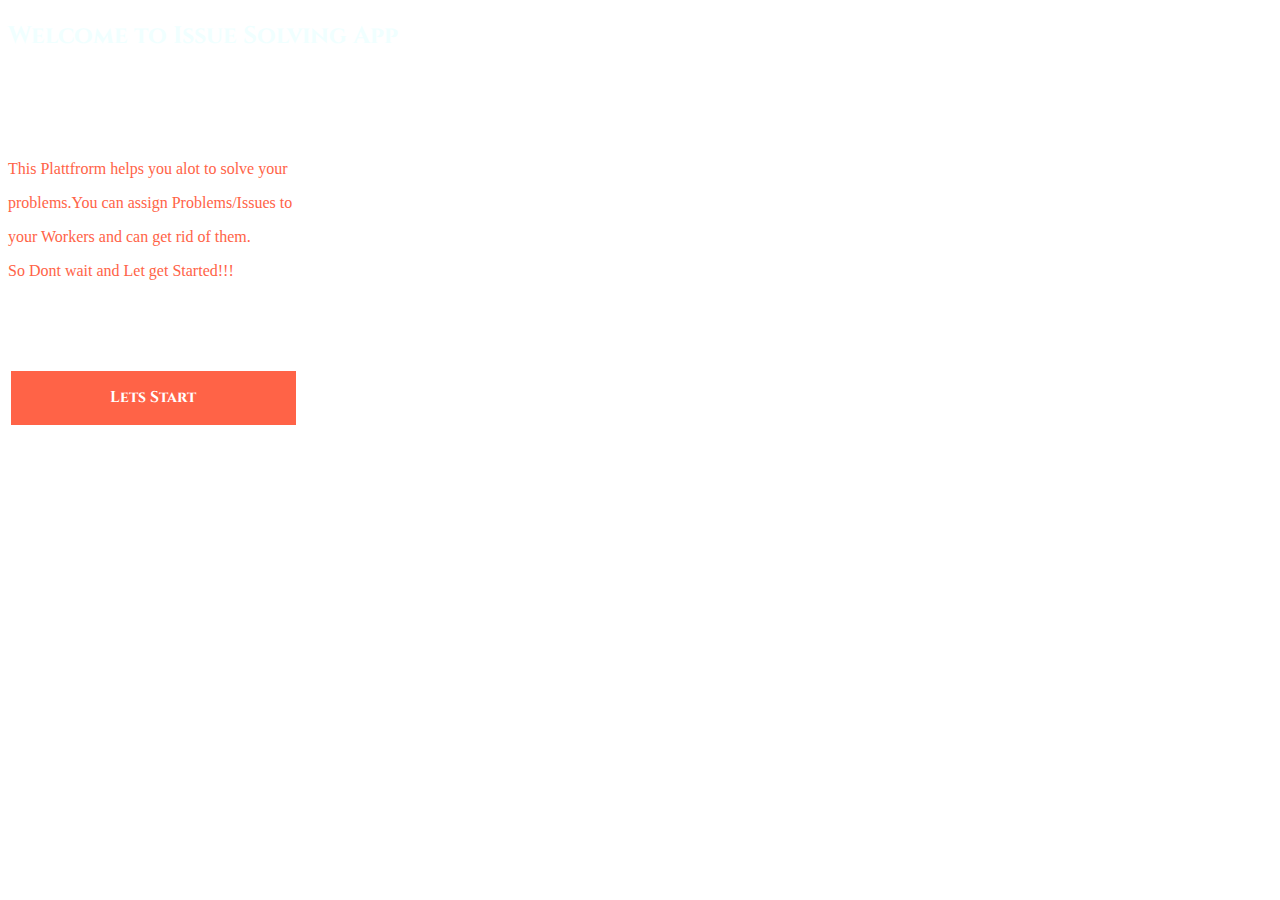
<file: web/index.html>
<!DOCTYPE html>
<html lang="en">
<head>
    <meta charset="UTF-8">
    <title>Issue Solving Application</title>
    <link rel="stylesheet" type="text/css" href="css/style.css">
    <link href='https://fonts.googleapis.com/css?family=Cinzel' rel='stylesheet'>
</head>
<body>
<h2 id="Main-title">Welcome to Issue Solving App</h2><br><br><br><br>

<p>This Plattfrorm helps you alot to solve your</p>
<p>problems.You can assign Problems/Issues to </p>
<p>your Workers and can get rid of them. </p>
<p>So Dont wait and Let get Started!!!</p>
<br><br><br><br>
<button id="start-app-button" onclick="location.href='Information-page.html';"><h3 style="font-family: Cinzel">Lets   Start</h3></button>

</body>
</html>
</file>
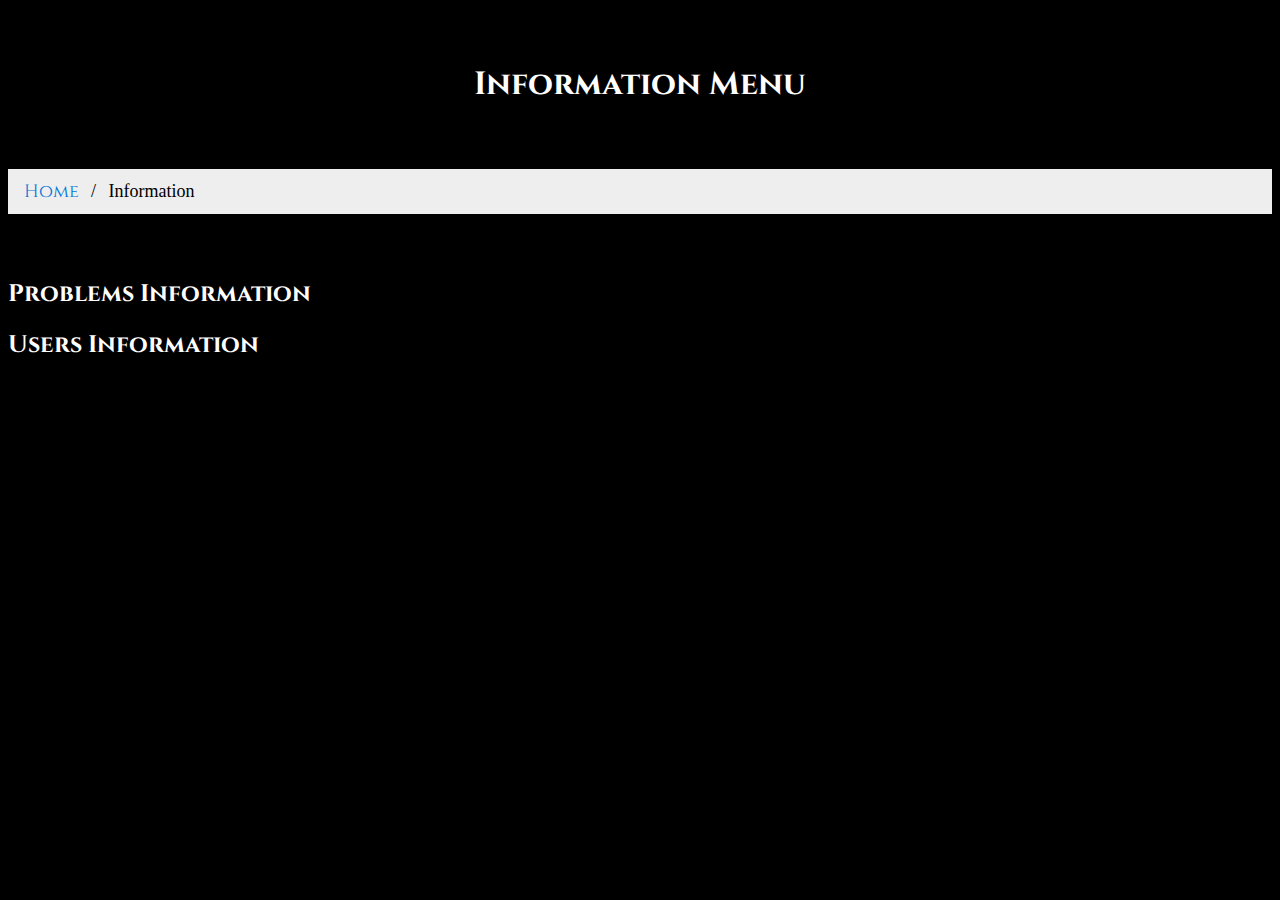
<file: web/Information-page.html>
<!DOCTYPE html>
<html lang="en">
<head>
    <meta charset="UTF-8">
    <link rel="stylesheet" type="text/css" href="css/style1.css">
    <link rel="stylesheet" href="https://use.fontawesome.com/releases/v5.2.0/css/all.css" integrity="sha384-hWVjflwFxL6sNzntih27bfxkr27PmbbK/iSvJ+a4+0owXq79v+lsFkW54bOGbiDQ" crossorigin="anonymous">
    <script src="https://ajax.googleapis.com/ajax/libs/jquery/3.3.1/jquery.min.js"></script>
    <link href='https://fonts.googleapis.com/css?family=Cinzel' rel='stylesheet'>
    <title>Information Page</title>
</head>
<body class="backround-image" style="background-color: black;">
	<h1 style="margin-top: 5%;text-align: center;font-family: Cinzel;color: white;">Information Menu</h1>
  <ul class="breadcrumb"style="margin-top: 5%;">
      <li><a href="http://localhost:8080/">Home</a></li>
      <li>Information</li>
</ul>
<div style="margin-top: 5%;">
    <h2><a onclick="location.href='Problems.html';" >Problems Information</a></h2>
    <h2><a onclick="location.href='Users.html';">Users Information</a></h2><br>
</div>

</body>
</html>
</file>
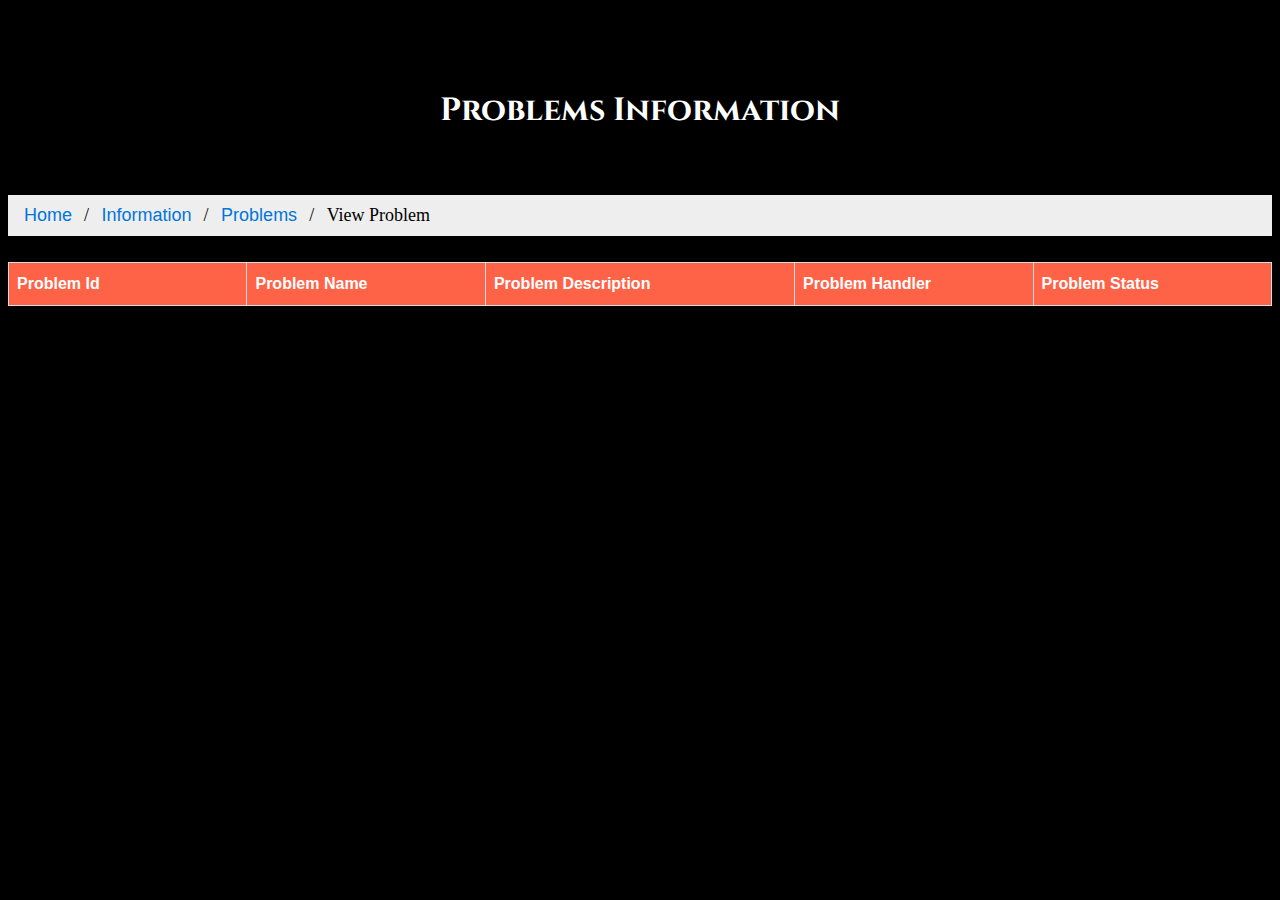
<file: web/Problem.html>
!DOCTYPE html>
<html lang="en">
<head>
    <meta charset="UTF-8">
    <title>Users Data</title>
    <link rel="stylesheet" type="text/css" href="css/viewProblemStyle.css">
    <link href='https://fonts.googleapis.com/css?family=Cinzel' rel='stylesheet'>
    <script src="https://ajax.googleapis.com/ajax/libs/jquery/3.3.1/jquery.min.js"></script>
    <script type="text/javascript" src="js/Problemscript1.js"></script>
    <style type="text/css">
        #problem{
            font-family: "Trebuchet MS", Arial, Helvetica, sans-serif;
            border-collapse: collapse;
            width: 100%;
        }
        #problem td, #problem th {
            border: 1px solid #ddd;
            padding: 8px;
        }
        #problem tr td{
            color: white;
        }
        #problem th {
            padding-top: 12px;
            padding-bottom: 12px;
            text-align: left;
            background-color: tomato;
            color:white;
        }
    </style>
</head>





<body>

<!-- Bread Crumbs  -->
<h1 style="margin-top: 5%;text-align: center;font-family: Cinzel;color: white;">Problems Information</h1>
<ul class="breadcrumb"style="margin-top: 5%;margin-bottom: 2%;">
    <li><a href="http://localhost:8080/">Home</a></li>
    <li><a href="http://localhost:8080/Information-page.html">Information</a></li>
    <li><a href="http://localhost:8080/Problems.html">Problems</a></li>
    <li>View Problem</li>
</ul>




<!-- View Single Problem  -->
<table id="problem">
    <thead>
    <tr>
        <th width="20">Problem Id</th>
        <th width="20">Problem Name</th>
        <th width="40">Problem Description</th>
        <th width="10">Problem Handler</th>
        <th width="10">Problem Status</th>
    </tr>
    </thead>
    <tbody>
    </tbody>
</table>




</body>
</file>
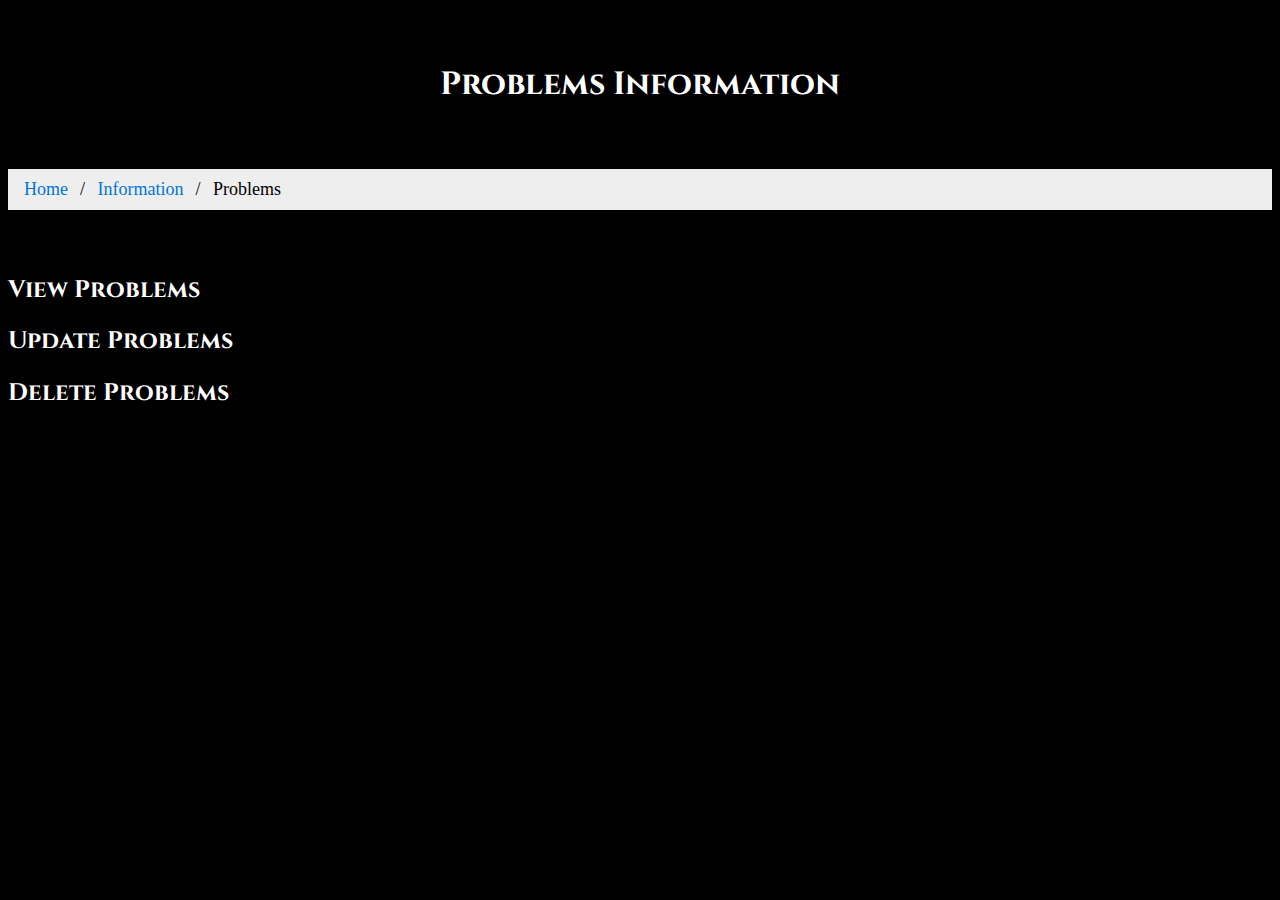
<file: web/Problems.html>
<!DOCTYPE html>
<html lang="en">
<head>
    <meta charset="UTF-8">
    <title>Problems Data</title>
    <link rel="stylesheet" type="text/css" href="css/style2.css">
    <link href='https://fonts.googleapis.com/css?family=Cinzel' rel='stylesheet'>
    <script src="https://ajax.googleapis.com/ajax/libs/jquery/3.3.1/jquery.min.js"></script>
    <style type="text/css">
        h2{
    		color: white;
    		font-family: Cinzel;
    	}
        a{
            cursor: pointer;
        }
    </style>

</head>

<body>

<!--  Problems Menu   -->    
<h1 style="margin-top: 5%;text-align: center;font-family: Cinzel;color: white;">Problems Information</h1>
<ul class="breadcrumb"style="margin-top: 5%;">
    <li><a href="http://localhost:8080/">Home</a></li>
    <li><a href="http://localhost:8080/Information-page.html">Information</a></li>
    <li>Problems</li>
</ul>
<div style="margin-top: 5%;">
    <h2><a onclick="location.href='View_problems.html'" >View Problems</a></h2>
    <h2><a onclick="location.href='Update_problems.html'">Update Problems</a></h2>
    <h2><a onclick="location.href='Delete_problems.html'">Delete Problems</a></h2>
</div>

</body>
</html>
</file>
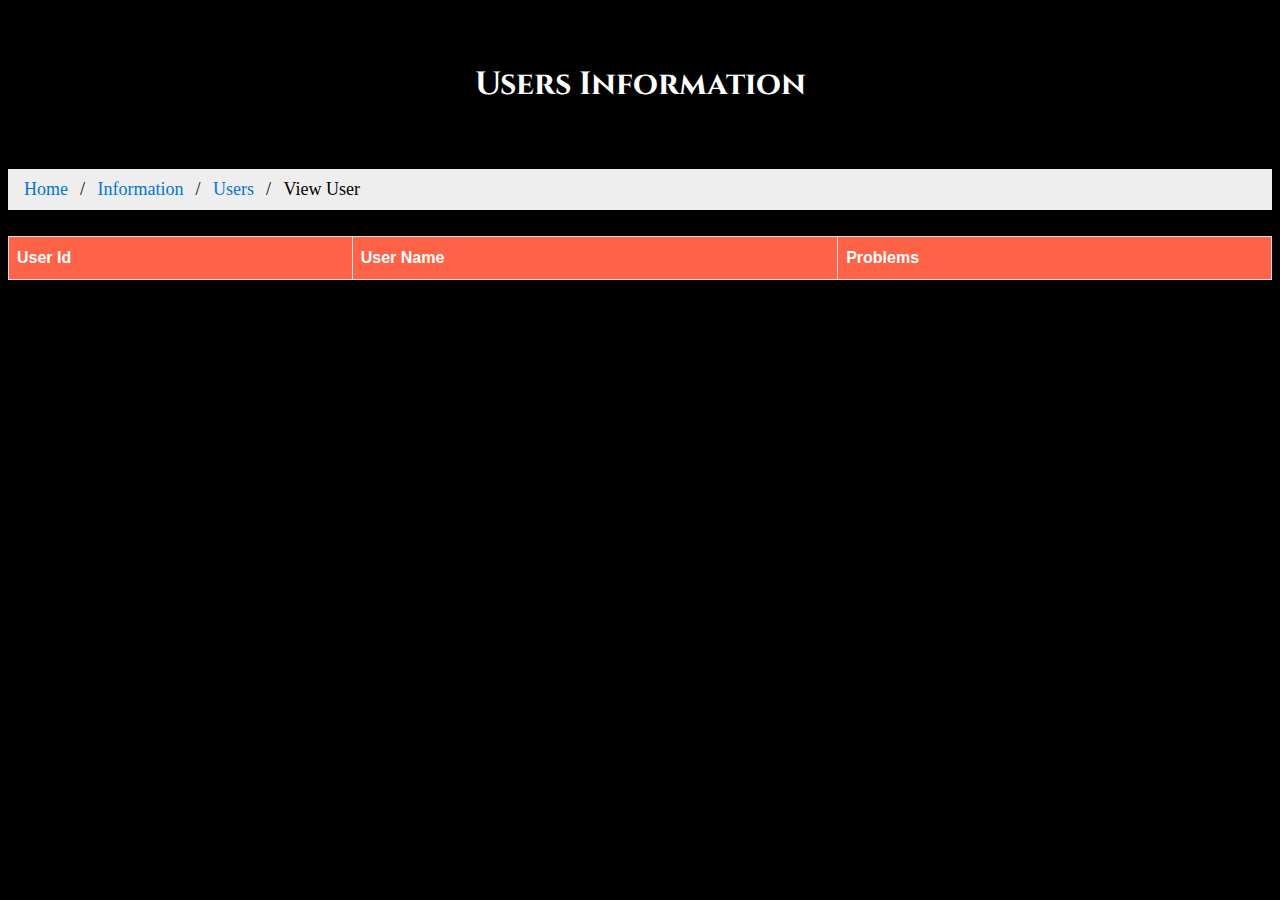
<file: web/User.html>
<!DOCTYPE html>
<html lang="en">
<head>
    <meta charset="UTF-8">
    <title>User Data</title>
    <link rel="stylesheet" type="text/css" href="css/style2.css">
    <link href='https://fonts.googleapis.com/css?family=Cinzel' rel='stylesheet'>
    <script src="https://ajax.googleapis.com/ajax/libs/jquery/3.3.1/jquery.min.js"></script>
    <script type="text/javascript" src="js/script1.js"></script>



    <style type="text/css">
        #usertable{
            font-family: "Trebuchet MS", Arial, Helvetica, sans-serif;
            border-collapse: collapse;
            width: 100%;
        }
        #usertable td, #usertable th {
            border: 1px solid #ddd;
            padding: 8px;
        }
        #usertable tr td{
            color: white;
        }
        #usertable th {
            padding-top: 12px;
            padding-bottom: 12px;
            text-align: left;
            background-color: tomato;
            color:white;
        }
    </style>
</head>
<body>


<!-- Bread Crumbs   -->
<h1 style="margin-top: 5%;text-align: center;font-family: Cinzel;color: white;">Users Information</h1>
<ul class="breadcrumb"style="margin-top: 5%;margin-bottom: 2%;">
    <li><a href="http://localhost:8080/">Home</a></li>
    <li><a href="http://localhost:8080/Information-page.html">Information</a></li>
    <li><a href="http://localhost:8080/Users.html">Users</a></li>
    <li>View User</li>
</ul>

<!-- Show User   -->
<table id="usertable">
    <thead>
    <tr>
        <th>User Id</th>
        <th>User Name</th>
        <th>Problems</th>
    </tr>
    </thead>
    <tbody>
    </tbody>
</table>




</body>
</html>
</file>
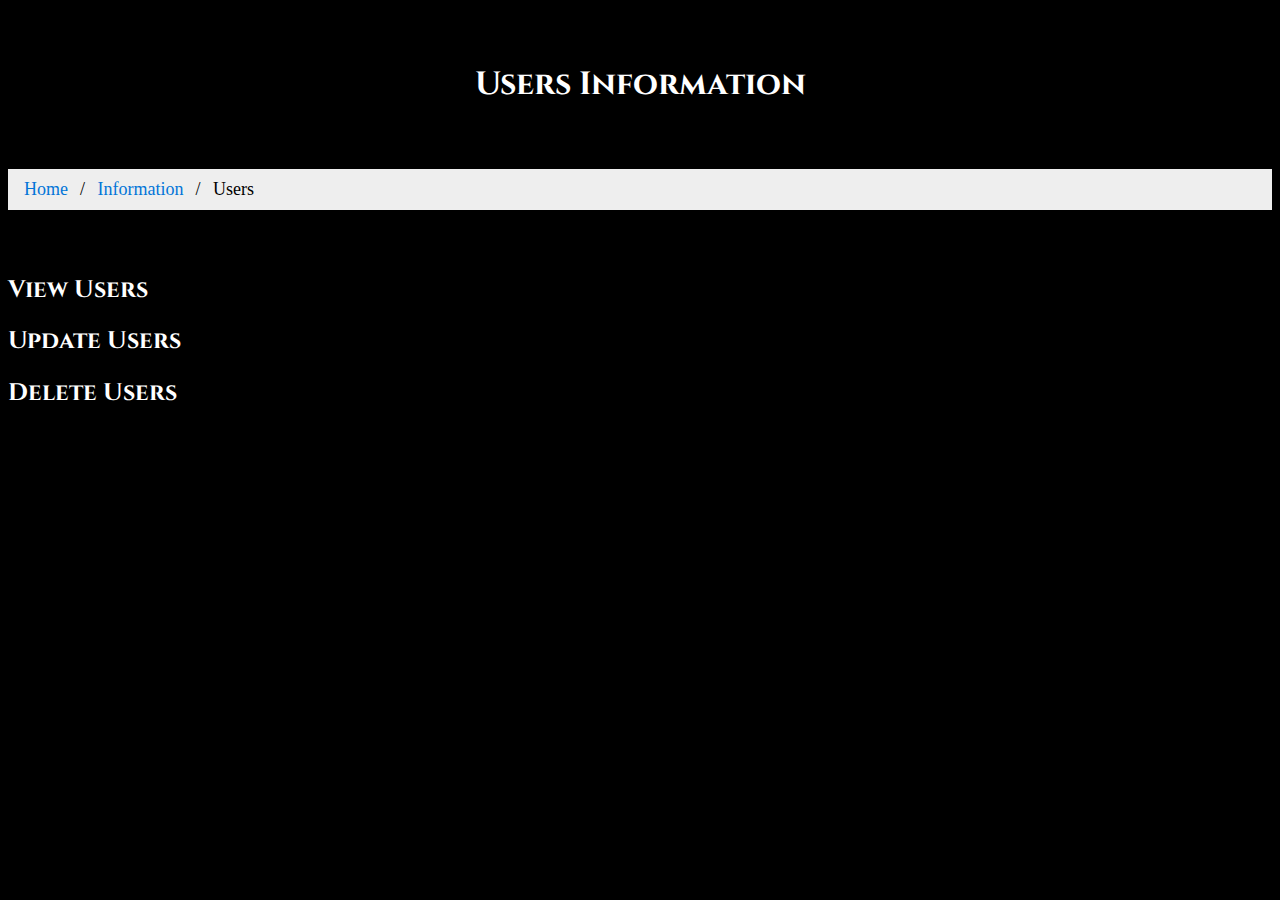
<file: web/Users.html>
<!DOCTYPE html>
<html lang="en">
<head>
    <meta charset="UTF-8">
    <title>Users Data</title>
    <link rel="stylesheet" type="text/css" href="css/style2.css">
    <link href='https://fonts.googleapis.com/css?family=Cinzel' rel='stylesheet'>
    <script src="https://ajax.googleapis.com/ajax/libs/jquery/3.3.1/jquery.min.js"></script>
    <style type="text/css">
    	h2{
    		color: white;
    		font-family: Cinzel;
    	}
        a{
            cursor: pointer;
        }
    </style>

</head>
<body>

<!-- Bread Crumbs   -->    
<h1 style="margin-top: 5%;text-align: center;font-family: Cinzel;color: white;">Users Information</h1>
<ul class="breadcrumb"style="margin-top: 5%;">
    <li><a href="http://localhost:8080/">Home</a></li>
    <li><a href="http://localhost:8080/Information-page.html">Information</a></li>
    <li>Users</li>
</ul>



<!-- Users Menu   --> 
<div style="margin-top: 5%;">
<h2><a onclick="location.href='View_users.html'" >View Users</a></h2>
<h2><a onclick="location.href='Update-user.html'">Update Users</a></h2>
<h2><a onclick="location.href='Delete_user.html'">Delete Users</a></h2>
</div>

</body>
</html>
</file>
<file: web/css/style.css>
body{
    background-image: url("http://localhost:8080/assets/1.jpg");
    background-repeat: no-repeat;
    -webkit-background-size: cover;
    -moz-background-size: cover;
    -o-background-size: cover;
    background-size: cover;
}
#Main-title{
    font-family: "Cinzel";
    color: azure;
}
p{
    color: tomato;
}
#start-app-button{
    width: 23%;
    height: auto;
    background-color: tomato;
    color: white;
    border: solid 3px white;
    cursor: pointer;

}
</file>
<file: web/css/style1.css>
a{
    text-decoration: none;
    color: white;
    cursor: pointer;
    font-family: Cinzel;
}
i{
    color: tomato;
}
/* Style the list */
ul.breadcrumb {
    padding: 10px 16px;
    list-style: none;
    background-color: #eee;
}

/* Display list items side by side */
ul.breadcrumb li {
    display: inline;
    font-size: 18px;
}

/* Add a slash symbol (/) before/behind each list item */
ul.breadcrumb li+li:before {
    padding: 8px;
    color: black;
    content: "/\00a0";
}

/* Add a color to all links inside the list */
ul.breadcrumb li a {
    color: #0275d8;
    text-decoration: none;
}

/* Add a color on mouse-over */
ul.breadcrumb li a:hover {
    color: #01447e;
    text-decoration: underline;
}
</file>
<file: web/css/viewProblemStyle.css>
body{
    background-color:black;
}


#problem-table {
    font-family: "Trebuchet MS", Arial, Helvetica, sans-serif;
    border-collapse: collapse;
    width: 100%;
}

#problem-table td, #problem-table th {
    border: 1px solid #ddd;
    padding: 8px;
}
#problem-table tr td{
    color: white;
}

#problem-table th {
    padding-top: 12px;
    padding-bottom: 12px;
    text-align: left;
    background-color: tomato;
    color:white;
}
#addproblem{
    font-family: "Trebuchet MS", Arial, Helvetica, sans-serif;
    background-color: white;
    color: tomato;
    border-radius: 0px;
    border: solid 2px white;
    width: auto;
    height: auto;
    outline: none;
}

#submitproblemdata{
    font-family: "Trebuchet MS", Arial, Helvetica, sans-serif;
    background-color: tomato;
    color: white;
    border-radius: 0px;
    border: solid 2px white;
    width: auto;
    height: auto;
    outline: none;
    cursor: pointer;
}
.button {
    
    font-family: "Trebuchet MS", Arial, Helvetica, sans-serif;
    border: none;
    color: white;
    padding: 5px 12px;
    text-align: center;
    text-decoration: none;
    display: inline-block;
    font-size: 16px;
    margin: 4px 2px;
    cursor: pointer;
    width: 70%;

}
a{
    text-decoration: tomato;
    font-family: "Trebuchet MS", Arial, Helvetica, sans-serif;
    color: white;
}
.enter{
    background-color: #008CBA;
}
.working{
    background-color: #FFC300;
}
.complete{
    background-color: #4CAF50;
}

/* Style the list */
ul.breadcrumb {
    padding: 10px 16px;
    list-style: none;
    background-color: #eee;
}

/* Display list items side by side */
ul.breadcrumb li {
    display: inline;
    font-size: 18px;
}

/* Add a slash symbol (/) before/behind each list item */
ul.breadcrumb li+li:before {
    padding: 8px;
    color: black;
    content: "/\00a0";
}

/* Add a color to all links inside the list */
ul.breadcrumb li a {
    color: #0275d8;
    text-decoration: none;
}

/* Add a color on mouse-over */
ul.breadcrumb li a:hover {
    color: #01447e;
    text-decoration: underline;
}
</file>
<file: web/css/style2.css>
body{
    background-color:black;
}


#table {
    font-family: "Trebuchet MS", Arial, Helvetica, sans-serif;
    border-collapse: collapse;
    width: 100%;
}

#table td, #table th {
    border: 1px solid #ddd;
    padding: 8px;
}
#table tr td{
    color: white;
}
#table th {
    padding-top: 12px;
    padding-bottom: 12px;
    text-align: left;
    background-color: tomato;
    color:white;
}
#adduser{
    font-family: "Trebuchet MS", Arial, Helvetica, sans-serif;
    background-color: white;
    color: tomato;
    border-radius: 0px;
    border: solid 2px white;
    width: auto;
    height: auto;
    outline: none;
}

#submitdata{
    font-family: "Trebuchet MS", Arial, Helvetica, sans-serif;
    background-color: tomato;
    color: white;
    border-radius: 0px;
    border: solid 2px white;
    width: auto;
    height: auto;
    outline: none;
    cursor: pointer;
}

/* Style the list */
ul.breadcrumb {
    padding: 10px 16px;
    list-style: none;
    background-color: #eee;
}

/* Display list items side by side */
ul.breadcrumb li {
    display: inline;
    font-size: 18px;
}

/* Add a slash symbol (/) before/behind each list item */
ul.breadcrumb li+li:before {
    padding: 8px;
    color: black;
    content: "/\00a0";
}

/* Add a color to all links inside the list */
ul.breadcrumb li a {
    color: #0275d8;
    text-decoration: none;
}

/* Add a color on mouse-over */
ul.breadcrumb li a:hover {
    color: #01447e;
    text-decoration: underline;
}
</file>
